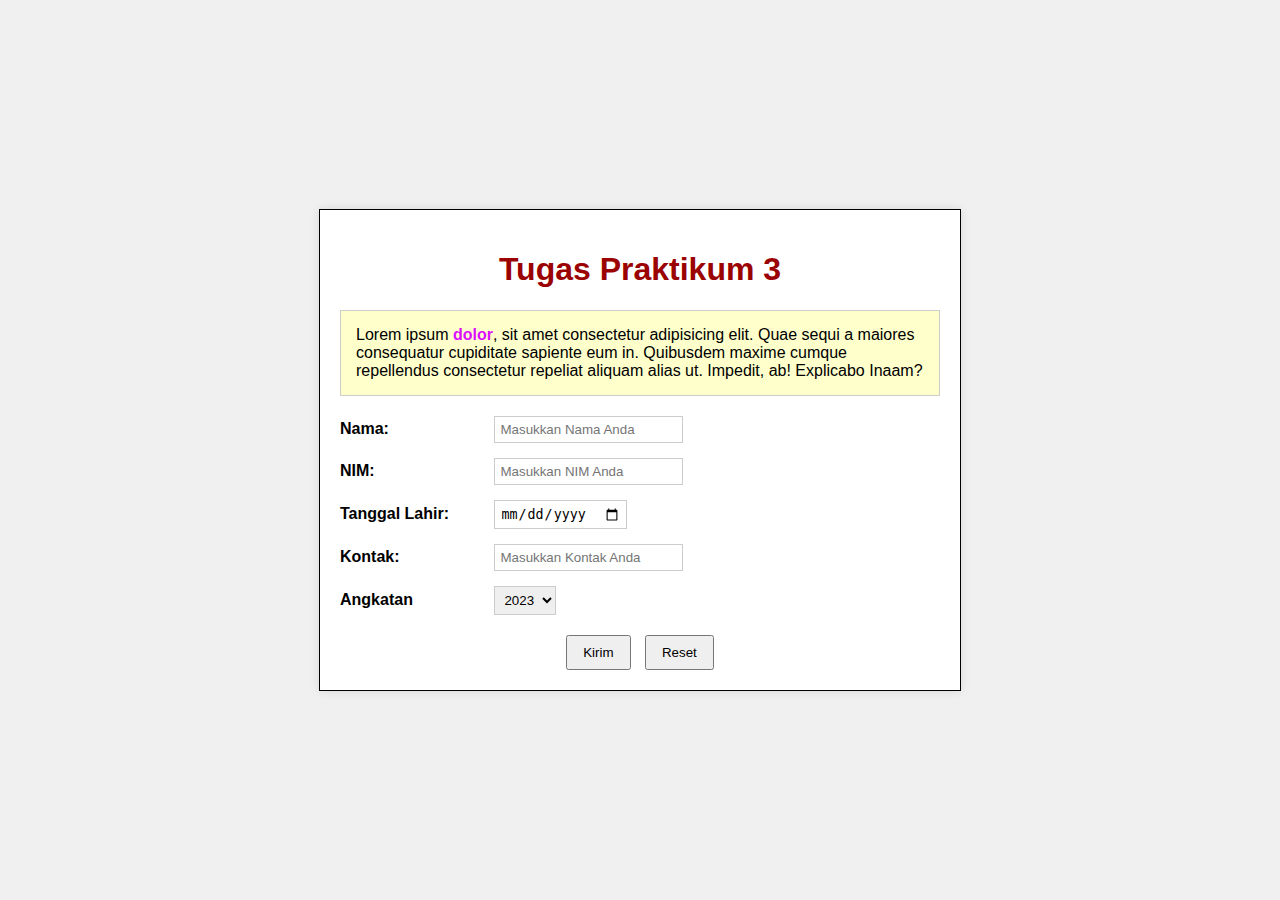
<file: tugas3.html>
<!DOCTYPE html>
<html lang="en">
<head>
    <meta charset="UTF-8">
    <meta name="viewport" content="width=device-width, initial-scale=1.0">
    <title>Tugas Praktikum 3</title>
    <link rel="stylesheet" href="style.css">
</head>
<body>
    <div class="container">
        <h1>Tugas Praktikum 3</h1>
        <p>
            Lorem ipsum <span class="highlight">dolor</span>, sit amet consectetur adipisicing elit. Quae sequi a
            maiores consequatur cupiditate sapiente eum in. Quibusdem maxime cumque
            repellendus consectetur repeliat aliquam alias ut. Impedit, ab! Explicabo
            Inaam?
        </p>
        <form action="#" method="post">
            <div class="form-group">
                <label for="nama">Nama: </label>
                <input type="text" id="nama" name="nama" placeholder="Masukkan Nama Anda">
            </div>
            <div class="form-group">
                <label for="nim">NIM: </label>
                <input type="text" id="nim" name="nim" placeholder="Masukkan NIM Anda">
            </div>
            <div class="form-group">
                <label for="tanggal_lahir">Tanggal Lahir: </label>
                <input type="date" id="tanggal_lahir" name="tanggal_lahir">
            </div>
            <div class="form-group">
                <label for="kontak">Kontak: </label>
                <input type="tel" id="kontak" name="kontak" placeholder="Masukkan Kontak Anda">
            </div>
            <div class="form-group">
                <label for="angkatan">Angkatan </label>
                <select id="angkatan" name="angkatan">
                    <option value="2023">2023</option>
                </select>
            </div>
            <div class="form-buttons">
                <button type="submit">Kirim</button>
                <button type="reset">Reset</button>
            </div>
        </form>
    </div>
</body>
</html>
</file>
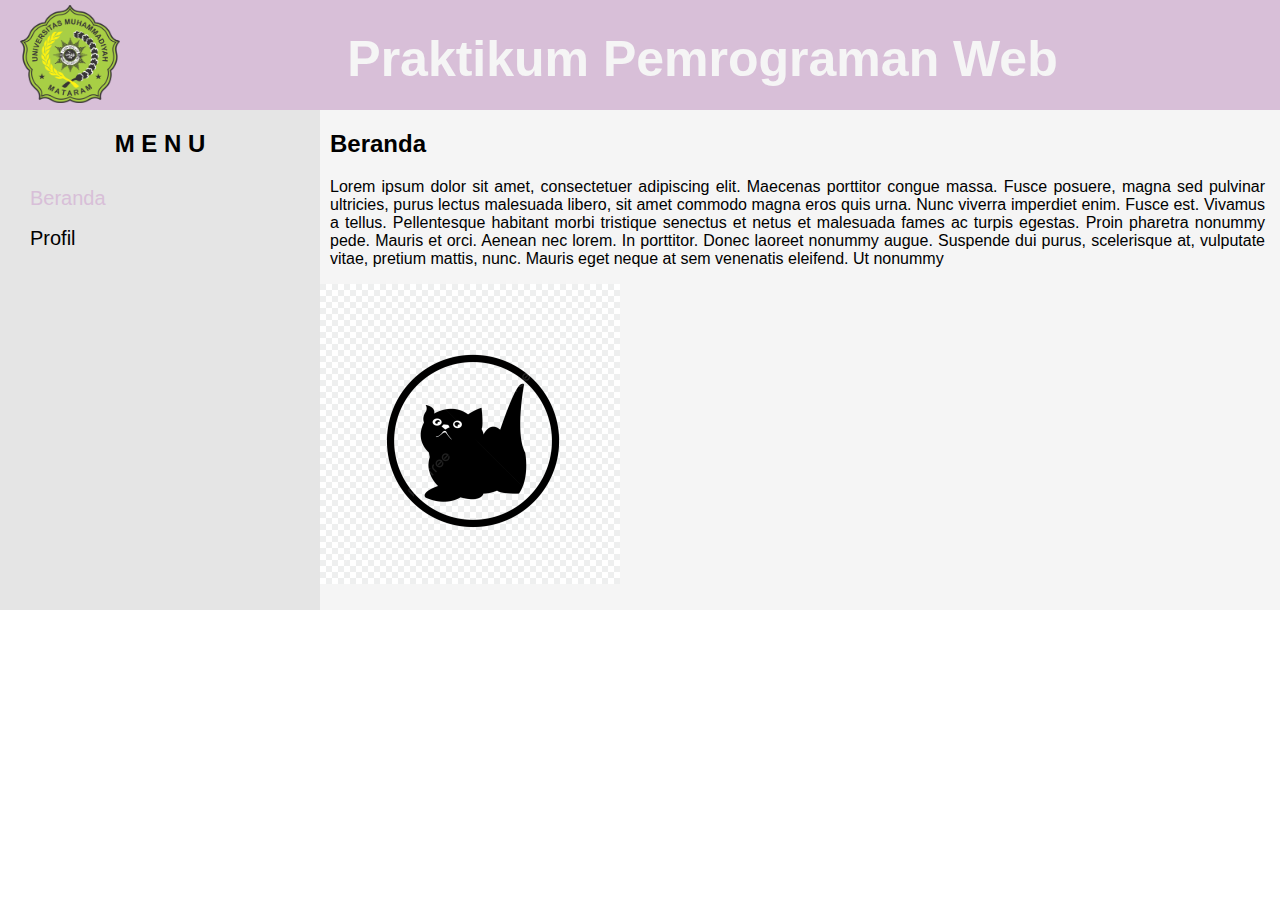
<file: Modul4/latihan4.html>
<!DOCTYPE html>
<html lang="en">
<head>
    <meta charset="UTF-8" />
    <meta http-equiv="X-UA-Compatible" content="IE=edge" />
    <meta name="viewport" content="width=device-width, initialscale=1.0" />
    <link rel="stylesheet" type="text/css" href="styleLat4.css" />
    <title>Latihan</title>
</head>
<body>
    <div class="header">
        <img
            src="logo.png"
            alt="logo"
        />
        <h1>Praktikum Pemrograman Web</h1>
    </div>

    <div class="kolom kiri">
        <h2>M E N U</h2>
        <a href="#" class="active">Beranda</a>
        <br />
        <a href="profile.html">Profil</a>
    </div>

    <div class="kolom kanan">
        <h2>Beranda</h2>
        <p>
            Lorem ipsum dolor sit amet, consectetuer adipiscing elit. Maecenas
            porttitor congue massa. Fusce posuere, magna sed pulvinar ultricies,
            purus lectus malesuada libero, sit amet commodo magna eros quis urna.
            Nunc viverra imperdiet enim. Fusce est. Vivamus a tellus.
            Pellentesque habitant morbi tristique senectus et netus et malesuada
            fames ac turpis egestas. Proin pharetra nonummy pede. Mauris et
            orci. Aenean nec lorem. In porttitor. Donec laoreet nonummy augue.
            Suspende dui purus, scelerisque at, vulputate vitae, pretium
            mattis, nunc. Mauris eget neque at sem venenatis eleifend. Ut
            nonummy
        </p>
        <img
            src="cat.png"
            alt="gam aha bar"
        />
    </div>
</body>
</html>
</file>
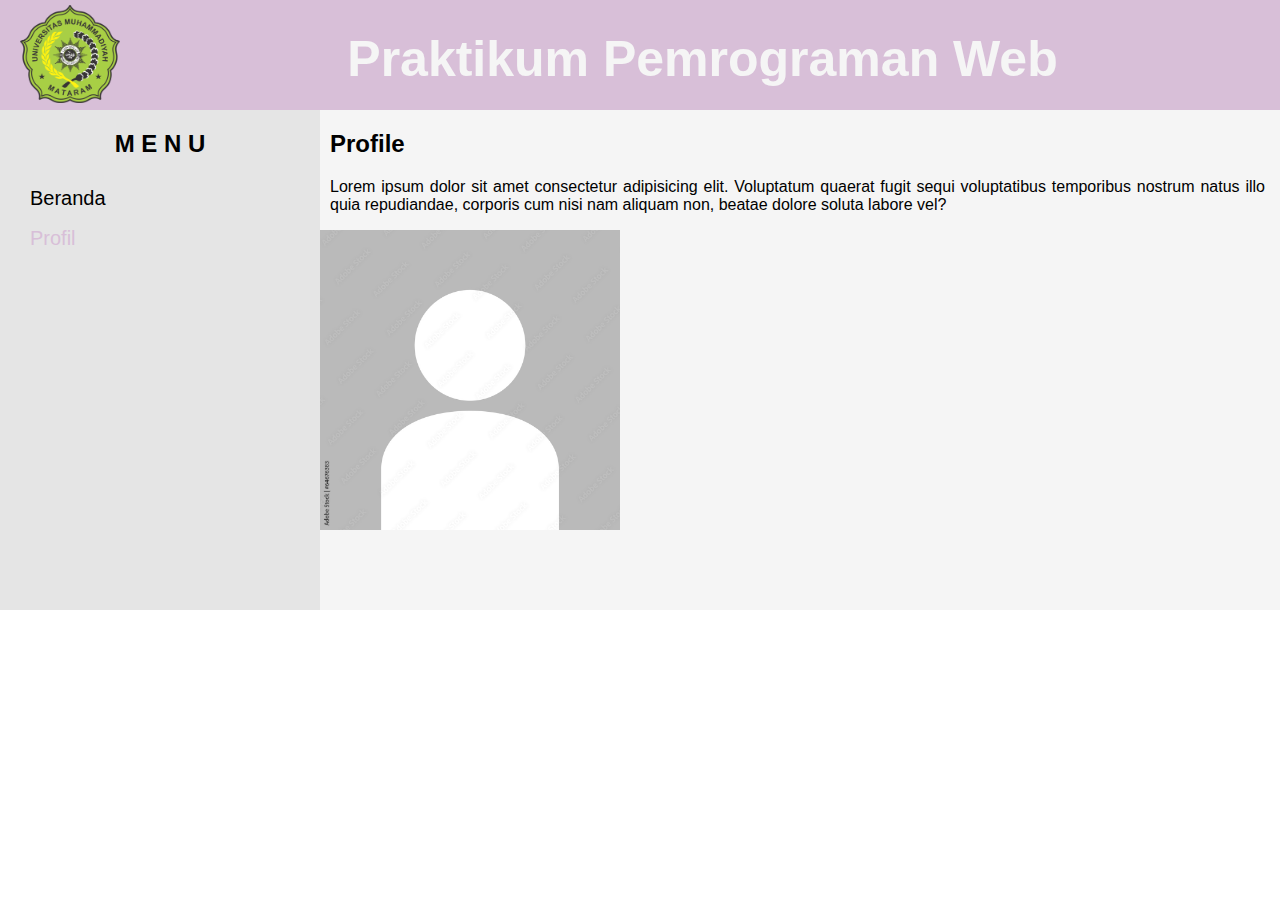
<file: Modul4/profile.html>
<!DOCTYPE html>
<html lang="en">
<head>
    <meta charset="UTF-8" />
    <meta http-equiv="X-UA-Compatible" content="IE=edge" />
    <meta name="viewport" content="width=device-width, initialscale=1.0" />
    <link rel="stylesheet" type="text/css" href="styleLat4.css" />
    <title>Latihan</title>
</head>
<body>
    <div class="header">
        <img
            src="logo.png"
            alt="logo"/>
        <h1>Praktikum Pemrograman Web</h1>
    </div>

    <div class="kolom kiri">
        <h2>M E N U</h2>
        <a href="latihan4.html">Beranda</a>
        <br />
        <a href="#" class="active">Profil</a>
    </div>

    <div class="kolom kanan">
        <h2>Profile</h2>
        <p>
            Lorem ipsum dolor sit amet consectetur adipisicing elit. Voluptatum quaerat fugit sequi voluptatibus temporibus nostrum natus illo quia repudiandae, corporis cum nisi nam aliquam non, beatae dolore soluta labore vel? 
        </p>
        <img
            src="profile.jpg"
            alt="gambar meng"
        />
    </div>
</body>
</html>
</file>
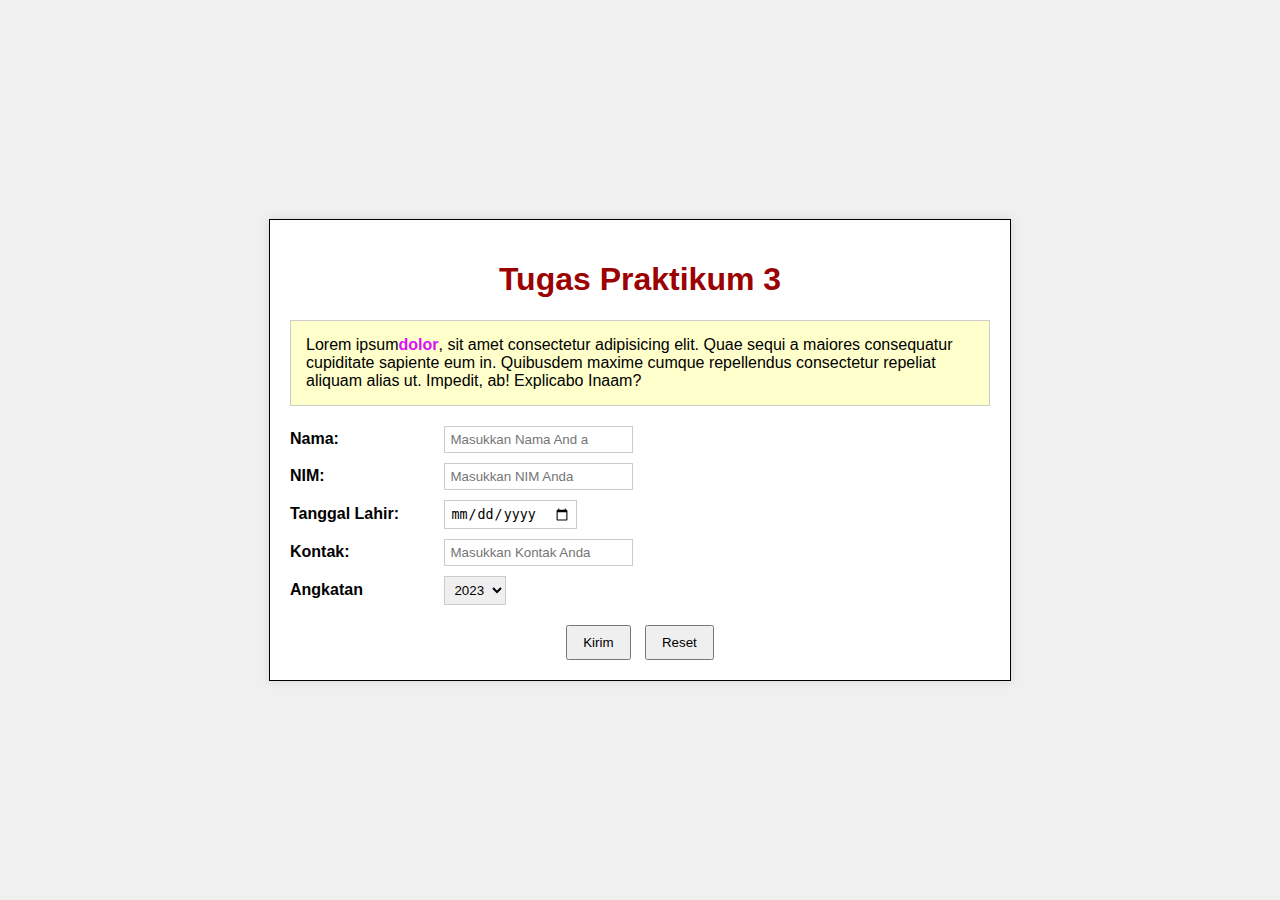
<file: Tugas3/tugas3.html>
<!DOCTYPE html>
<html lang="en">
<head>
    <meta charset="UTF-8">
    <meta name="viewport" content="width=device-width, initial-scale=1.0">
    <title>Tugas Praktikum 3</title>
    <link rel="stylesheet" href="style.css">
</head>
<body>
    <div class="container">
        <h1>Tugas Praktikum 3</h1>
        <p>
            Lorem ipsum<span class="highlight">dolor</span>, sit amet consectetur adipisicing elit. Quae sequi a
            maiores consequatur cupiditate sapiente eum in. Quibusdem maxime cumque
            repellendus consectetur repeliat aliquam alias ut. Impedit, ab! Explicabo
            Inaam?
        </p>
        <form action="#" method="post">
            <div class="form-group">
                <label for="nama">Nama:</label>
                <input type="text" id="nama" name="nama" placeholder="Masukkan Nama And a">
            </div>
            <div class="form-group">
                <label for="nim">NIM: </label>
                <input type="text" id="nim" name="nim" placeholder="Masukkan NIM Anda">
            </div>
            <div class="form-group">
                <label for="tanggal_lahir">Tanggal Lahir: </label>
                <input type="date" id="tanggal_lahir" name="tanggal_lahir">
            </div>
            <div class="form-group">
                <label for="kontak">Kontak: </label>
                <input type="tel" id="kontak" name="kontak" placeholder="Masukkan Kontak Anda">
            </div>
            <div class="form-group">
                <label for="angkatan">Angkatan </label>
                <select id="angkatan. " name="angkatan">
                    <option value="2023">2023</option>
                </select>
            </div>
            <div class="form-buttons">
                <button type="submit">Kirim</button>
                <button type="reset">Reset</button>
            </div>
        </form>
    </div>
</body>
</html>
</file>
<file: style.css>
body {
    font-family: sans-serif;
    display: flex;
    justify-content: center;
    align-items: center;
    height: 100vh;
    margin: 0;
    background-color: #f0f0f0;
}

.container {
    width: 600px;
    border: 1px solid black;
    padding: 20px;
    background-color: white;
    box-shadow: 0 0 10px rgba(0, 0, 0, 0.1);
}

h1 {
    color: rgb(155, 2, 2);
    text-align: center;
}

p {
    background-color: #ffffcc;
    border: 1px solid #ccc;
    padding: 15px;
    margin-bottom: 20px;
}

.highlight {
    font-weight: bold;
    color: rgb(219, 15, 255);
}

.form-group {
    margin-bottom: 15px;
}

.form-group label {
    display: inline-block;
    width: 150px;
    font-weight: bold;
}

.form-group input,
.form-group select {
    border: 1px solid #ccc;
    padding: 5px;
}

.form-buttons {
    text-align: center;
    margin-top: 20px;
}

.form-buttons button {
    padding: 8px 15px;
    margin: 0 5px;
}
</file>
<file: Modul4/styleLat4.css>
body{
margin: 0;
}

.header{
width: 100%;
height: 110px;
background-color: thistle;
}

.header img{
width: 100px;
float: left;
margin: 5px;
padding-left: 15px;
}

.header h1{
font-size: 50px;
text-align: center;
margin-top: 0px;
padding-top: 30px;
font-family: sans-serif;color: whitesmoke;
}

.kolom{
height: 500px;
float: left;
font-family: sans-serif;
}

.kiri{
width: 25%;
background-color: rgb(229, 229, 229);
}

.kiri h2{
text-align: center;
}

.kiri a{
padding: 30px;
font-size: 20px;
line-height: 40px;
color: black;
text-decoration:none;
border-radius: 4px;
}

.kiri a:hover{
font-size: 25px;
color: white;
}

.kiri a.active{
color: thistle;
}

.kanan{
width:75% ;
background-color: whitesmoke;
text-align: justify;
}

.kanan h2{
padding-left: 10px;
}

.kanan p{
padding-left: 10px;
padding-right: 15px;
}

img{
width: 300px;
}
</file>
<file: Tugas3/style.css>
body {
    font-family: sans-serif;
    display: flex;
    justify-content: center;
    align-items: center;
    height: 100vh;
    margin: 0;
    background-color: #f0f0f0;
}

.container {
    width: 700px;
    border: 1px solid black;
    padding: 20px;
    background-color: white;
    box-shadow: 0 0 10px rgba(0, 0, 0, 0.1);
}

h1 {
    color: rgb(155, 2, 2);
    text-align: center;
}

p {
    background-color: #ffffcc;
    border: 1px solid #ccc;
    padding: 15px;
    margin-bottom: 20px;
}

.highlight {
    font-weight: bold;
    color: rgb(219, 15, 255);
}

.form-group {
    margin-bottom: 10px;
}

.form-group label {
    display: inline-block;
    width: 150px;
    font-weight: bold;
}

.form-group input,
.form-group select {
    border: 1px solid #ccc;
    padding: 5px;
}

.form-buttons {
    text-align: center;
    margin-top: 20px;
}

.form-buttons button {
    padding: 8px 15px;
    margin: 0 5px;
}
</file>
